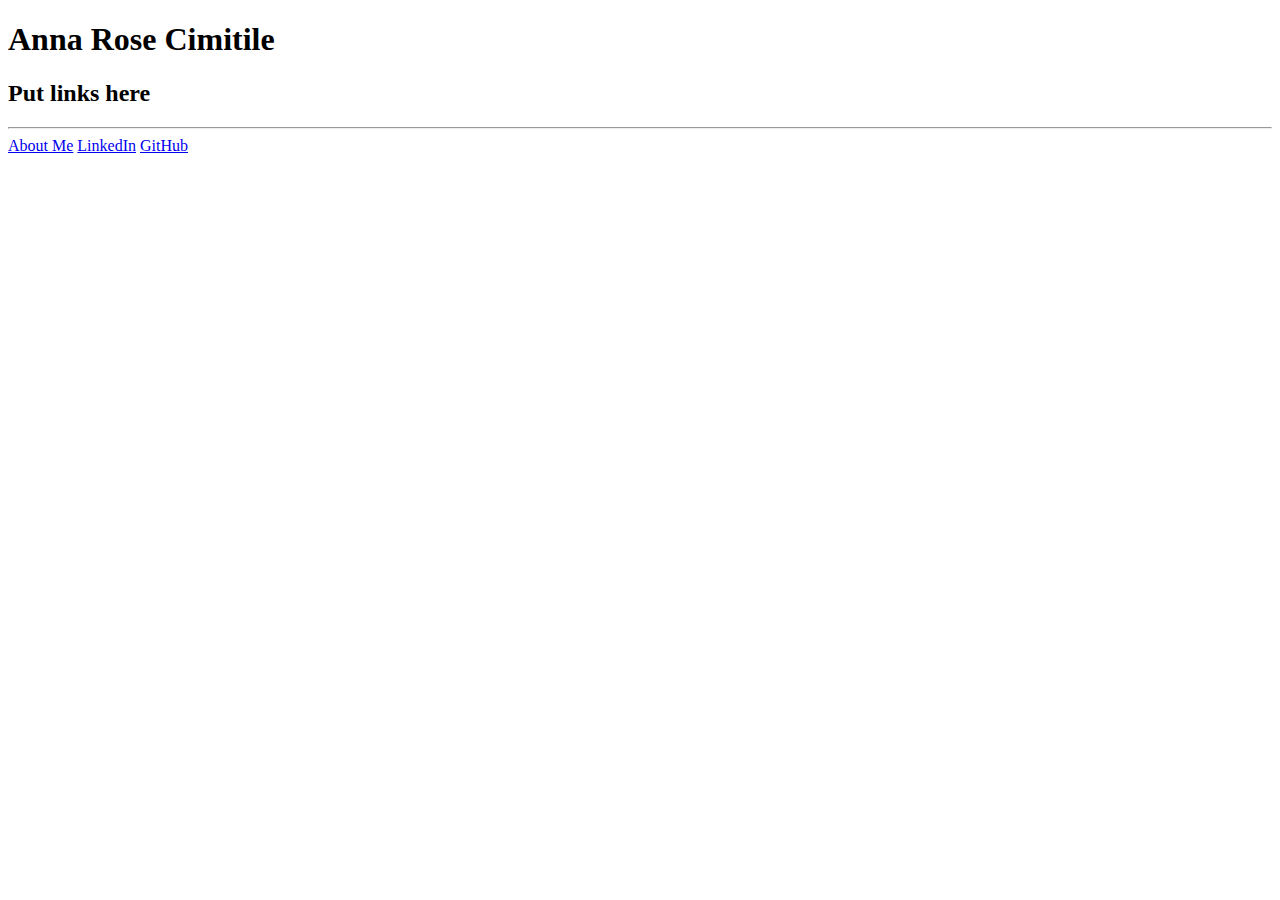
<file: index.html>
<!DOCTYPE html>
<html lang="en">
<head>
<meta charset="UTF-8">
<meta name="viewport" content="width=device-width, initial-scale=1.0">
<title>Homepage</title>
</head>
<body>
<h1>Anna Rose Cimitile</h1>
<h2>Put links here</h2>
<hr />
<a href="./aboutMe.html">About Me</a>
<a href="https://www.linkedin.com/in/annarosecimitile/" target="blank">LinkedIn</a>
<a href="https://github.com/annarosecodes" target="blank">GitHub</a>
</body>
</html>
</file>
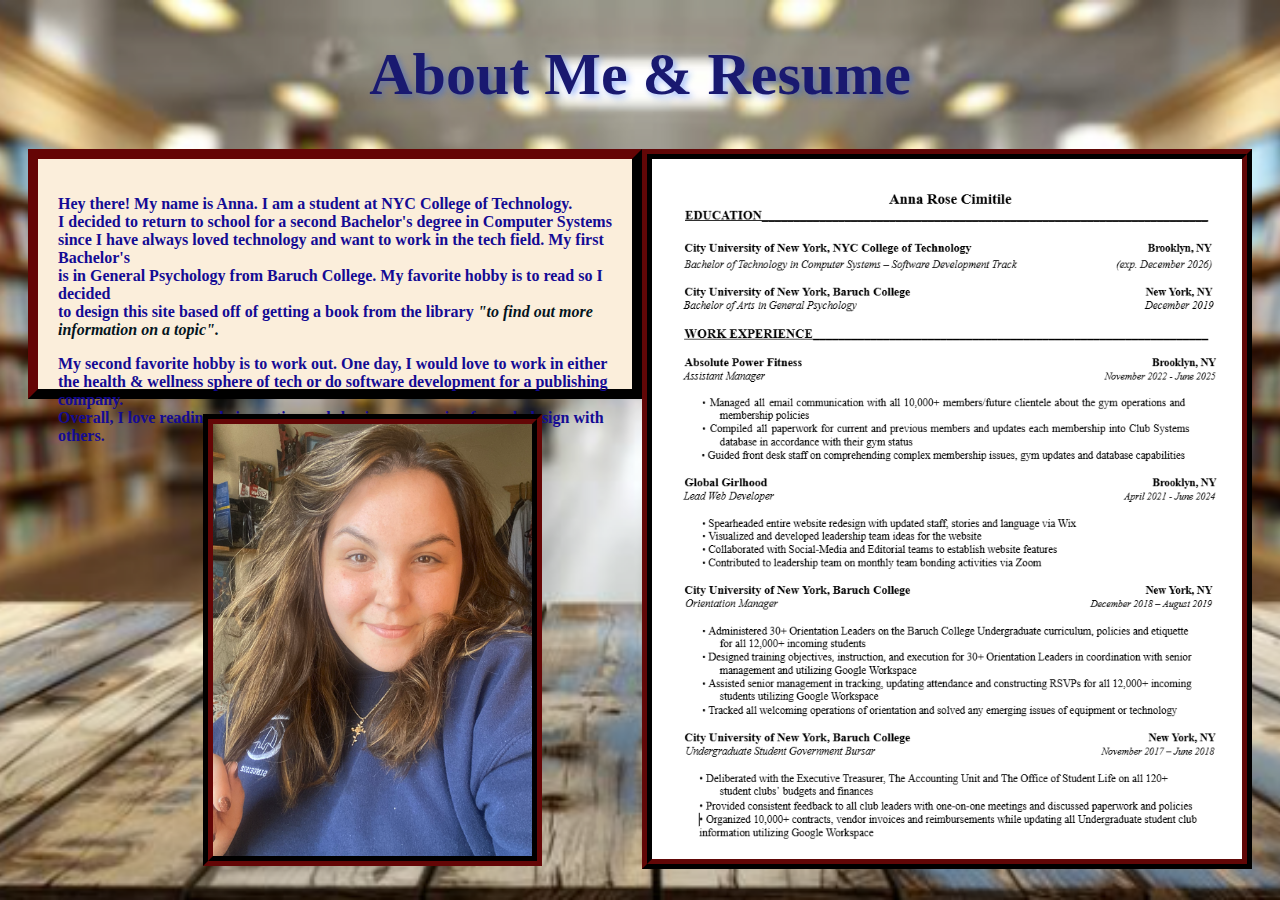
<file: aboutMe.html>
<!DOCTYPE html>
<html lang="en">
<head>
<meta charset="UTF-8">
<meta name="viewport" content="width=device-width, initial-scale=1.0">
<title>About Me & Resume</title>
</head>
<link rel="stylesheet" href="style.css">
<style>
    h1{
        text-align:center;
        color:midnightblue;
        font-size: 60px;
        font-family: Georgia;
        text-shadow: 3px 3px 6px hwb(222 12% 2% / 0.4)
    }
    .top-section {
    display: flex;
    justify-content: space-between;
    align-items: flex-start;
    padding: 0 20px;
    }
    .left-column{
    display: flex;
    flex-direction: column;
    align-items: flex-start;
    gap: 15px;
    }
    .text-box{
    color: rgb(20, 11, 148);
    width: 100%;
    height: 250px;
    font-weight: 700;
    background-color: rgb(251, 238, 219);
    padding: 20px;
    box-sizing: border-box;
    border: 10px outset #110101;
    }
    .photo {
    height: 432px;
    border: 10px groove #100101;
    margin-left: 175px;
   }
    .resume {
    height: 700px;
    border: 10px ridge #0d0101;
    }

    
</style>
<body>
<h1>About Me & Resume</h1>
<div class="top-section"> 
<div class="left-column">
<div class="text-box">
    <p>Hey there! My name is Anna. I am a student at NYC College of Technology. <br />
    I decided to return to school for a second Bachelor's degree in Computer Systems <br />
    since I have always loved technology and want to work in the tech field. My first Bachelor's  <br />
    is in General Psychology from Baruch College. My favorite hobby is to read so I decided <br />
    to design this site based off of getting a book from the library <span style="color: rgb(4, 20, 33);"><i>"to find out more information 
    on a topic".</i></span>
    </p>
    <p>My second favorite hobby is to work out. One day, I would love to work in either <br /> 
    the health & wellness sphere of tech or do software development for a publishing company. <br />
    Overall, I love reading, being active and sharing my passion for web design with others.  
    </p>
</div>
<img src="./photo of me.png" alt="photo of me" class="photo"/>
</div>
<img src="./resume.png" alt="resume" class="resume"/>
</div>



</body>
</html>
</file>
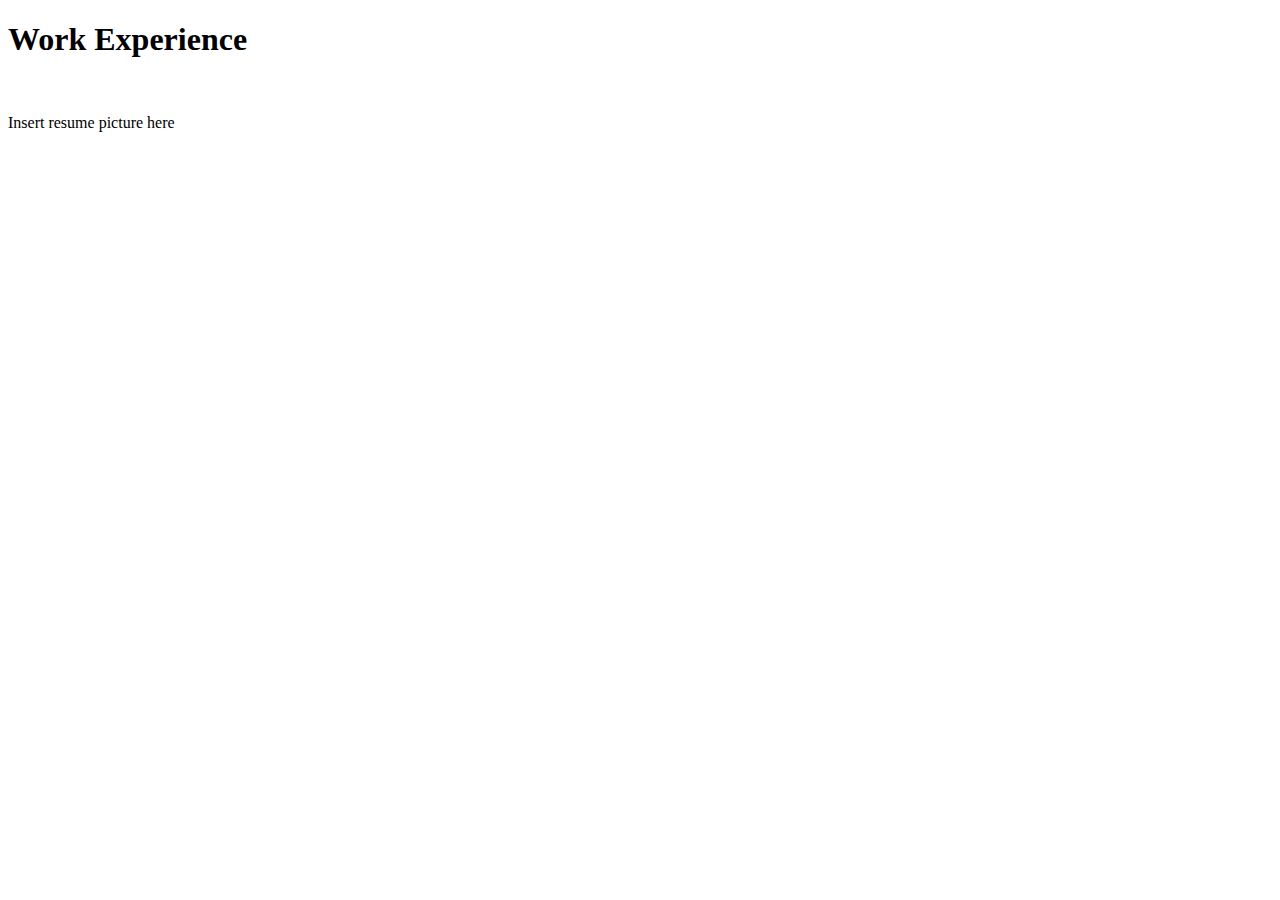
<file: workInfo.html>
<!DOCTYPE html>
<html lang="en">
<head>
<meta charset="UTF-8">
<meta name="viewport" content="width=device-width, initial-scale=1.0">
<title>Work Experience</title>
</head>
<body>

<h1>Work Experience</h1>
<br>
<p>Insert resume picture here</p>

</body>
</html>
</file>
<file: style.css>
html {
    background-image: url(./bookshop\ table.png);
    background-size:cover;
    background-repeat: no-repeat;
    background-position: center;
    background-size:medium;
    background-attachment: fixed;
}
</file>
